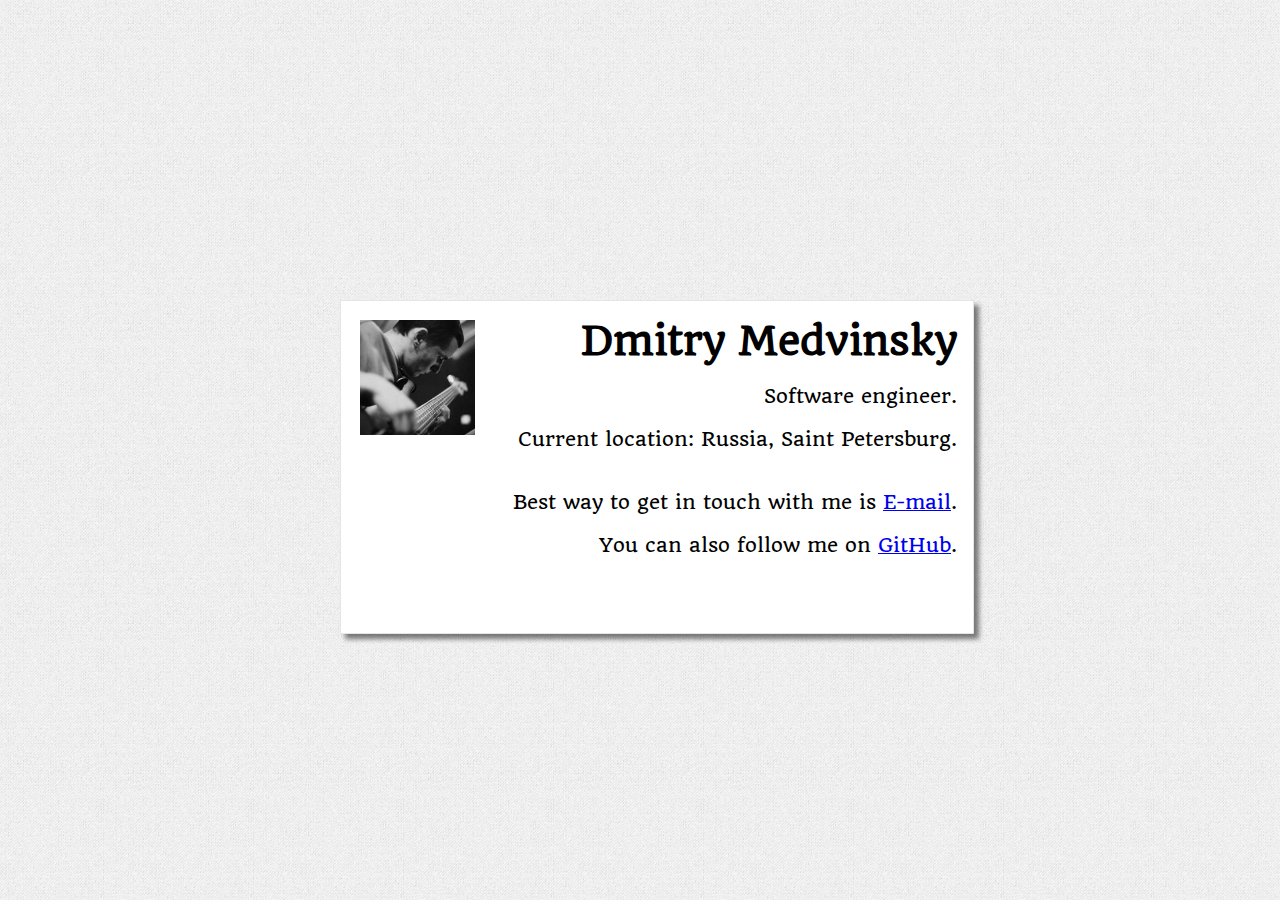
<file: index.html>
<!DOCTYPE html>
<html>
  <head>
    <meta charset="utf-8" />
    <title>Dmitry Medvinsky – dmedvinsky</title>
    <link rel="stylesheet" media="screen" href="css/index.css" />
    <link rel="stylesheet" media="screen" href="http://fonts.googleapis.com/css?family=Quando" />
  </head>
  <body>
    <div class="card-container">
      <div class="card">
        <section class="about" itemscope itemtype="http://schema.org/Person">
          <h1 class="about-heading" itemprop="name">
            <img class="about-photo" src="g/face.jpg" alt="" width="200" height="200" itemprop="image" />
            <span itemprop="givenName">Dmitry</span>
            <span itemprop="familyName">Medvinsky</span>
          </h1>
          <div itemprop="description" class="about-description">
            <p>
              <span itemprop="jobTitle">Software engineer</span>.
            </p>
            <p>
              Current location:
              <span itemprop="address">Russia, Saint Petersburg</span>.
            </p>
          </div>
          <address class="about-contacts">
            <p>
              Best way to get in touch with me is
              <a href="mailto:me@dmedvinsky.name" itemprop="email">E-mail</a>.
            </p>
            <p>
              You can also follow me on
              <a href="https://github.com/dmedvinsky" itemprop="url">GitHub</a>.
            </p>
          </address>
        </section>
      </div>
    </div>
  </body>
</html>
</file>
<file: css/index.css>
/* Normalize.css {{{ */
/*! normalize.css v2.0.1 | MIT License | git.io/normalize */

/* ==========================================================================
   HTML5 display definitions
   ========================================================================== */

/*
 * Corrects `block` display not defined in IE 8/9.
 */

article,
aside,
details,
figcaption,
figure,
footer,
header,
hgroup,
nav,
section,
summary {
    display: block;
}

/*
 * Corrects `inline-block` display not defined in IE 8/9.
 */

audio,
canvas,
video {
    display: inline-block;
}

/*
 * Prevents modern browsers from displaying `audio` without controls.
 * Remove excess height in iOS 5 devices.
 */

audio:not([controls]) {
    display: none;
    height: 0;
}

/*
 * Addresses styling for `hidden` attribute not present in IE 8/9.
 */

[hidden] {
    display: none;
}

/* ==========================================================================
   Base
   ========================================================================== */

/*
 * 1. Sets default font family to sans-serif.
 * 2. Prevents iOS text size adjust after orientation change, without disabling
 *    user zoom.
 */

html {
    font-family: sans-serif; /* 1 */
    -webkit-text-size-adjust: 100%; /* 2 */
    -ms-text-size-adjust: 100%; /* 2 */
}

/*
 * Removes default margin.
 */

body {
    margin: 0;
}

/* ==========================================================================
   Links
   ========================================================================== */

/*
 * Addresses `outline` inconsistency between Chrome and other browsers.
 */

a:focus {
    outline: thin dotted;
}

/*
 * Improves readability when focused and also mouse hovered in all browsers.
 */

a:active,
a:hover {
    outline: 0;
}

/* ==========================================================================
   Typography
   ========================================================================== */

/*
 * Addresses `h1` font sizes within `section` and `article` in Firefox 4+,
 * Safari 5, and Chrome.
 */

h1 {
    font-size: 2em;
}

/*
 * Addresses styling not present in IE 8/9, Safari 5, and Chrome.
 */

abbr[title] {
    border-bottom: 1px dotted;
}

/*
 * Addresses style set to `bolder` in Firefox 4+, Safari 5, and Chrome.
 */

b,
strong {
    font-weight: bold;
}

/*
 * Addresses styling not present in Safari 5 and Chrome.
 */

dfn {
    font-style: italic;
}

/*
 * Addresses styling not present in IE 8/9.
 */

mark {
    background: #ff0;
    color: #000;
}


/*
 * Corrects font family set oddly in Safari 5 and Chrome.
 */

code,
kbd,
pre,
samp {
    font-family: monospace, serif;
    font-size: 1em;
}

/*
 * Improves readability of pre-formatted text in all browsers.
 */

pre {
    white-space: pre;
    white-space: pre-wrap;
    word-wrap: break-word;
}

/*
 * Sets consistent quote types.
 */

q {
    quotes: "\201C" "\201D" "\2018" "\2019";
}

/*
 * Addresses inconsistent and variable font size in all browsers.
 */

small {
    font-size: 80%;
}

/*
 * Prevents `sub` and `sup` affecting `line-height` in all browsers.
 */

sub,
sup {
    font-size: 75%;
    line-height: 0;
    position: relative;
    vertical-align: baseline;
}

sup {
    top: -0.5em;
}

sub {
    bottom: -0.25em;
}

/* ==========================================================================
   Embedded content
   ========================================================================== */

/*
 * Removes border when inside `a` element in IE 8/9.
 */

img {
    border: 0;
}

/*
 * Corrects overflow displayed oddly in IE 9.
 */

svg:not(:root) {
    overflow: hidden;
}

/* ==========================================================================
   Figures
   ========================================================================== */

/*
 * Addresses margin not present in IE 8/9 and Safari 5.
 */

figure {
    margin: 0;
}

/* ==========================================================================
   Forms
   ========================================================================== */

/*
 * Define consistent border, margin, and padding.
 */

fieldset {
    border: 1px solid #c0c0c0;
    margin: 0 2px;
    padding: 0.35em 0.625em 0.75em;
}

/*
 * 1. Corrects color not being inherited in IE 8/9.
 * 2. Remove padding so people aren't caught out if they zero out fieldsets.
 */

legend {
    border: 0; /* 1 */
    padding: 0; /* 2 */
}

/*
 * 1. Corrects font family not being inherited in all browsers.
 * 2. Corrects font size not being inherited in all browsers.
 * 3. Addresses margins set differently in Firefox 4+, Safari 5, and Chrome
 */

button,
input,
select,
textarea {
    font-family: inherit; /* 1 */
    font-size: 100%; /* 2 */
    margin: 0; /* 3 */
}

/*
 * Addresses Firefox 4+ setting `line-height` on `input` using `!important` in
 * the UA stylesheet.
 */

button,
input {
    line-height: normal;
}

/*
 * 1. Avoid the WebKit bug in Android 4.0.* where (2) destroys native `audio`
 *    and `video` controls.
 * 2. Corrects inability to style clickable `input` types in iOS.
 * 3. Improves usability and consistency of cursor style between image-type
 *    `input` and others.
 */

button,
html input[type="button"], /* 1 */
input[type="reset"],
input[type="submit"] {
    -webkit-appearance: button; /* 2 */
    cursor: pointer; /* 3 */
}

/*
 * Re-set default cursor for disabled elements.
 */

button[disabled],
input[disabled] {
    cursor: default;
}

/*
 * 1. Addresses box sizing set to `content-box` in IE 8/9.
 * 2. Removes excess padding in IE 8/9.
 */

input[type="checkbox"],
input[type="radio"] {
    box-sizing: border-box; /* 1 */
    padding: 0; /* 2 */
}

/*
 * 1. Addresses `appearance` set to `searchfield` in Safari 5 and Chrome.
 * 2. Addresses `box-sizing` set to `border-box` in Safari 5 and Chrome
 *    (include `-moz` to future-proof).
 */

input[type="search"] {
    -webkit-appearance: textfield; /* 1 */
    -moz-box-sizing: content-box;
    -webkit-box-sizing: content-box; /* 2 */
    box-sizing: content-box;
}

/*
 * Removes inner padding and search cancel button in Safari 5 and Chrome
 * on OS X.
 */

input[type="search"]::-webkit-search-cancel-button,
input[type="search"]::-webkit-search-decoration {
    -webkit-appearance: none;
}

/*
 * Removes inner padding and border in Firefox 4+.
 */

button::-moz-focus-inner,
input::-moz-focus-inner {
    border: 0;
    padding: 0;
}

/*
 * 1. Removes default vertical scrollbar in IE 8/9.
 * 2. Improves readability and alignment in all browsers.
 */

textarea {
    overflow: auto; /* 1 */
    vertical-align: top; /* 2 */
}

/* ==========================================================================
   Tables
   ========================================================================== */

/*
 * Remove most spacing between table cells.
 */

table {
    border-collapse: collapse;
    border-spacing: 0;
}
/* }}} */

body {
    font: 100% Quando, Georgia, serif;
    background: #eee url(../g/gray_jean.png) repeat;
}

.universe {
    width: 600px;
    margin: 0 auto;
    background: #fff;
    border: 1px solid rgba(0, 0, 0, .1);
    border-top: 0 none;
}

.card-container {
    width: 600px;
    height: 300px;
    position: absolute;
    left: 50%;
    top: 50%;
    margin: -150px 0 0 -300px;
}
.card {
    background: #fff;
    width: 100%;
    height: 100%;
    border: 1px solid rgba(0, 0, 0, .1);
    border-radius: 1px;
    box-shadow: 5px 5px 5px rgba(0, 0, 0, .5);
    padding: 1em;
    position: relative;
    z-index: 2;
}

.about {
    font-size: 120%;
}
.about-heading {
    text-align: right;
    margin: 0;
}
.about-photo {
    position: absolute;
    left: 0.5em;
    top: 0.5em;
    width: 3em;
    height: 3em;
}
.about-description {
    text-align: right;
}
.about-contacts {
    margin: 2em 0 1em;
    text-align: right;
    font-style: normal;
}

.content-links {
    width: 7em;
    position: absolute;
    left: -7em;
    top: 0;
    z-index: 1;
}
    .content-links li {
        list-style: none;
        background: white;
        position: relative;
        border-left: 1px solid rgba(0, 0, 0, .1);
    }
    .content-links li:hover {
        margin-left: -1em;
        border-left-color: rgba(0, 0, 127, .1);
    }
    .content-links a {
        display: block;
        padding: 0.5em;
    }

.back-to-main {
    padding: 0 1em;
    height: 3em;
    overflow: hidden;
    -webkit-transition: height 1s;
       -moz-transition: height 1s;
        -ms-transition: height 1s;
         -o-transition: height 1s;
            transition: height 1s;
}
.back-to-main:hover {
    height: 5em;
}

.slides-list {
    padding: 1em;
}
</file>
